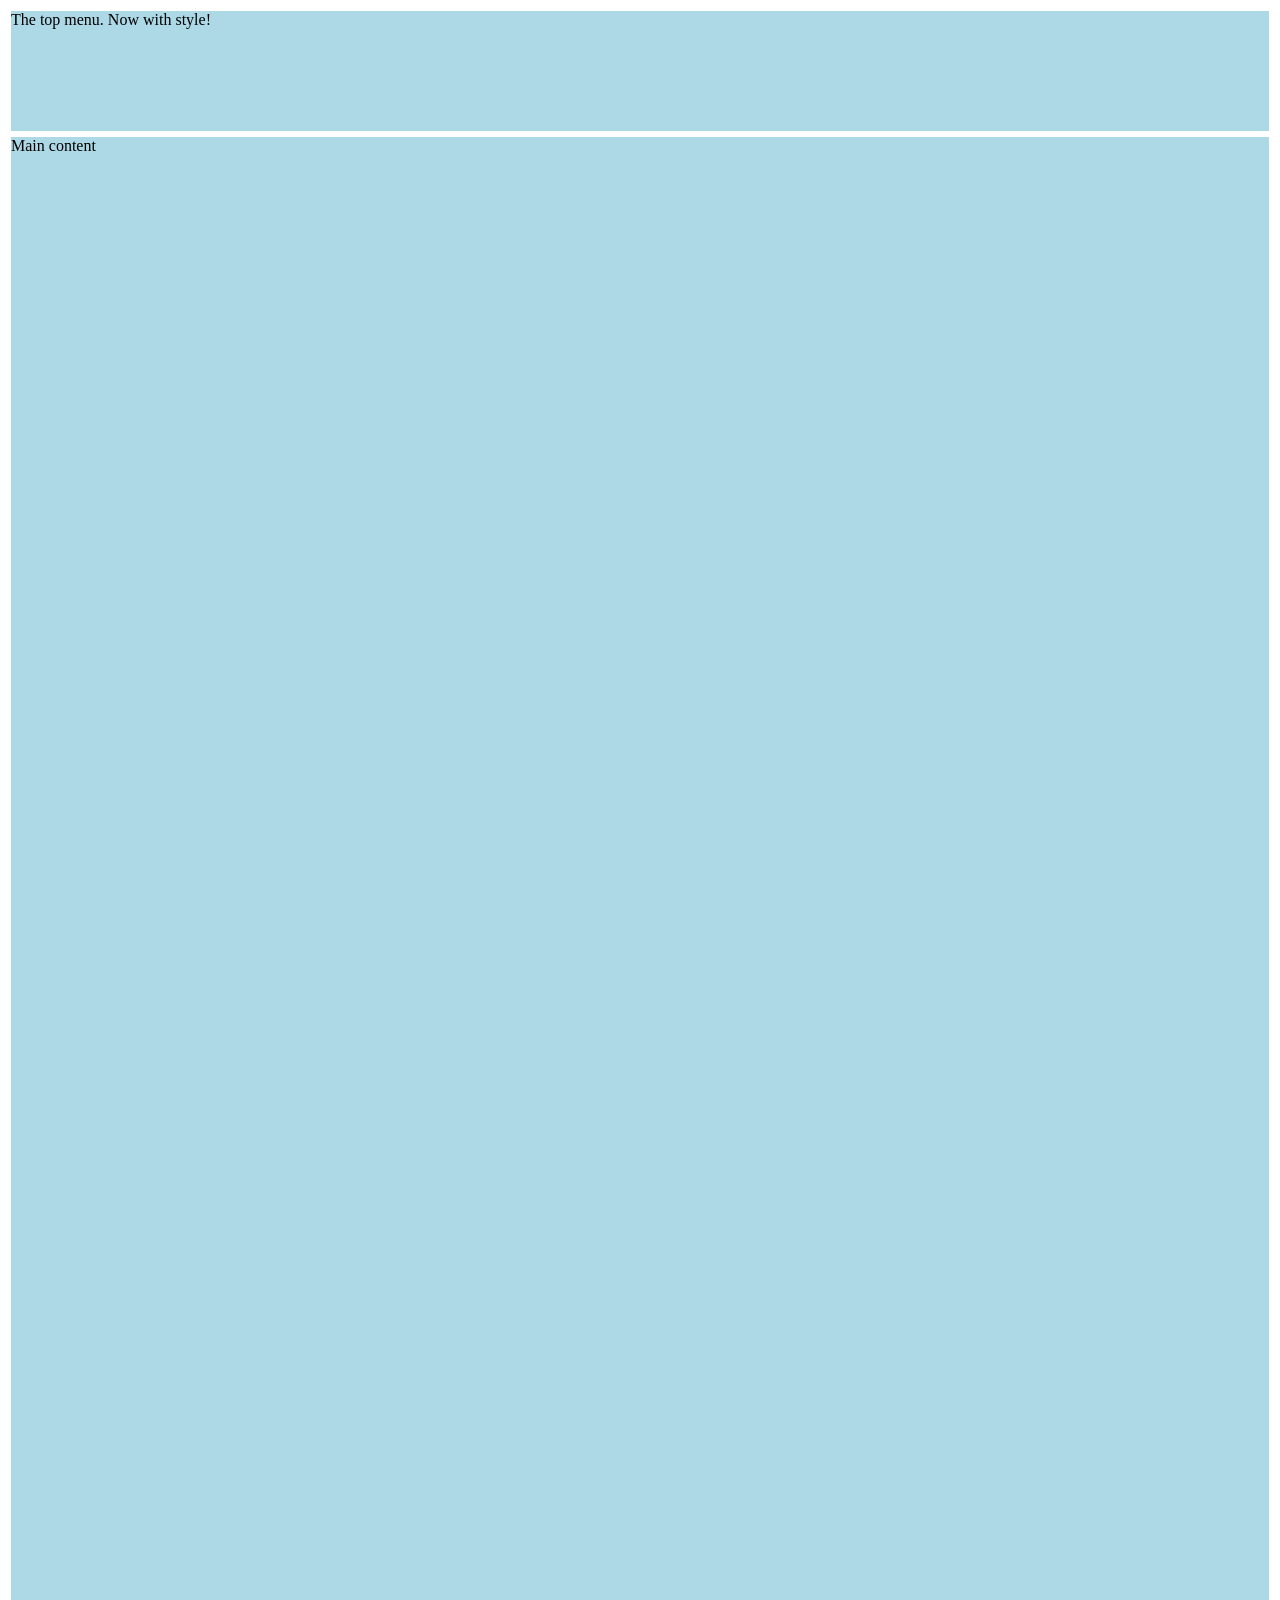
<file: index.html>
<!DOCTYPE html>
<html lang="en">
  <head>
    <meta charset="utf-8">
    <title>A website of Vardogyr</title>
    <meta name="description" content="Vardogyr's content">
    <link rel="stylesheet" type="text/css" href="style.css">
    <script src="script.js"></script>
  </head>
  <body>
    <div id="pageTopMenu1">The top menu. Now with style!</div>
    <div id="testingColumn1">
      Main content
    </div>
  </body>
</html>
</file>
<file: style.css>
#pageTopMenu1 {
  background-color: lightblue;
  border-style: solid;
  border-color: white;
  width: calc(100% - 6px);
  height: 120px;
  position: sticky;
  top: 3px;
  z-index: 3;
}

#testingColumn1 {
  background-color: lightblue;
  margin: 3px;
  width: calc(100% - 6px);
  height: 5000px;
  z-index: 1;
}
</file>
